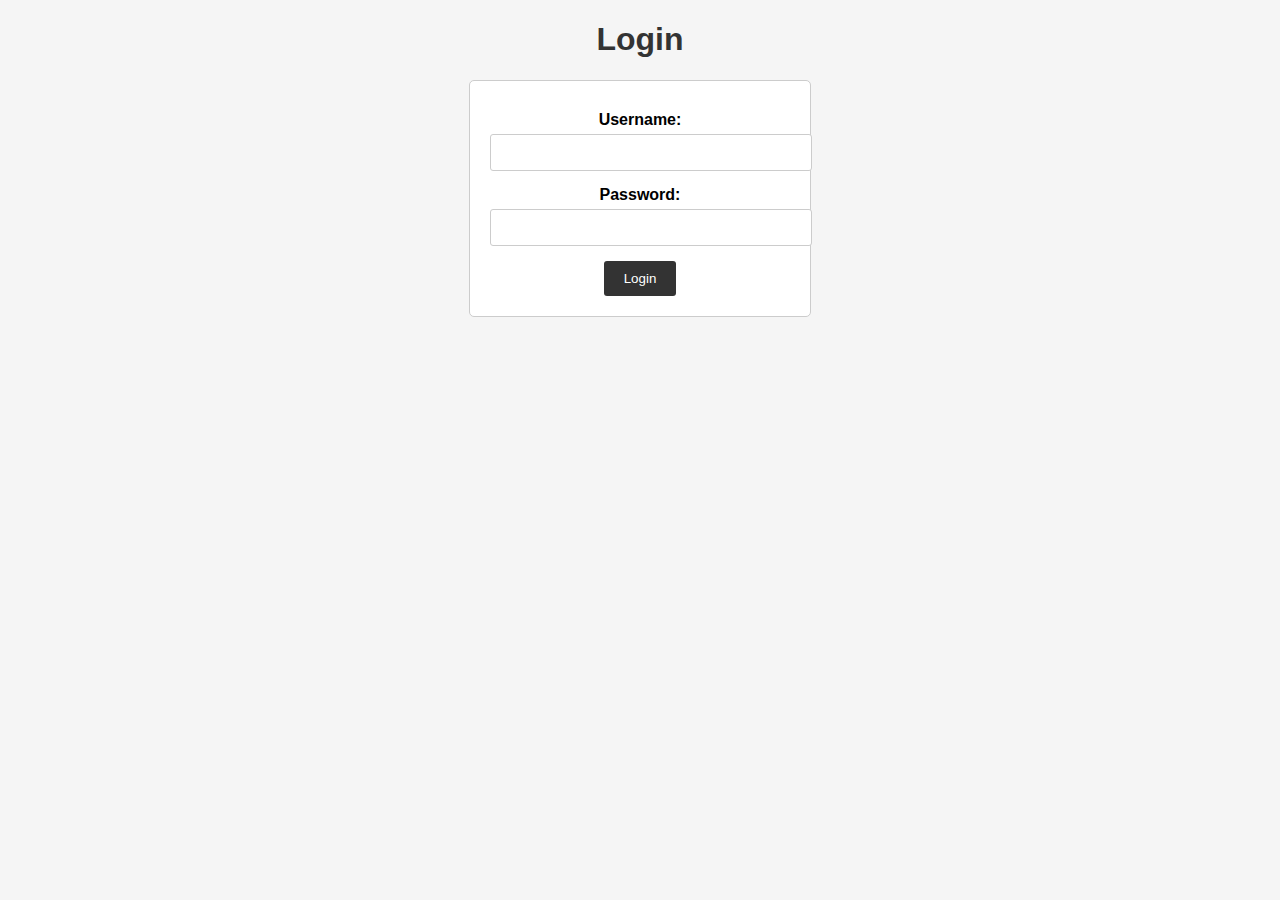
<file: src/main/resources/static/login.html>
<!DOCTYPE html>
<html>
<head>
    <meta charset="UTF-8">
    <meta name="viewport" content="width=device-width, initial-scale=1.0">
    <title>Registro e Login</title>
    <link rel="stylesheet" href="estilos/pagejs.css">

</head>
<body>

<h1>Login</h1>
<form id="loginForm" action="/login" method="post">
    <label for="loginUsername">Username:</label>
    <input type="text" id="loginUsername" name="loginUsername" required><br>
    <label for="loginPassword">Password:</label>
    <input type="password" id="loginPassword" name="loginPassword" required><br>
    <button type="submit">Login</button>
</form>

<script src="log.js"></script>
</body>
</html>
</file>
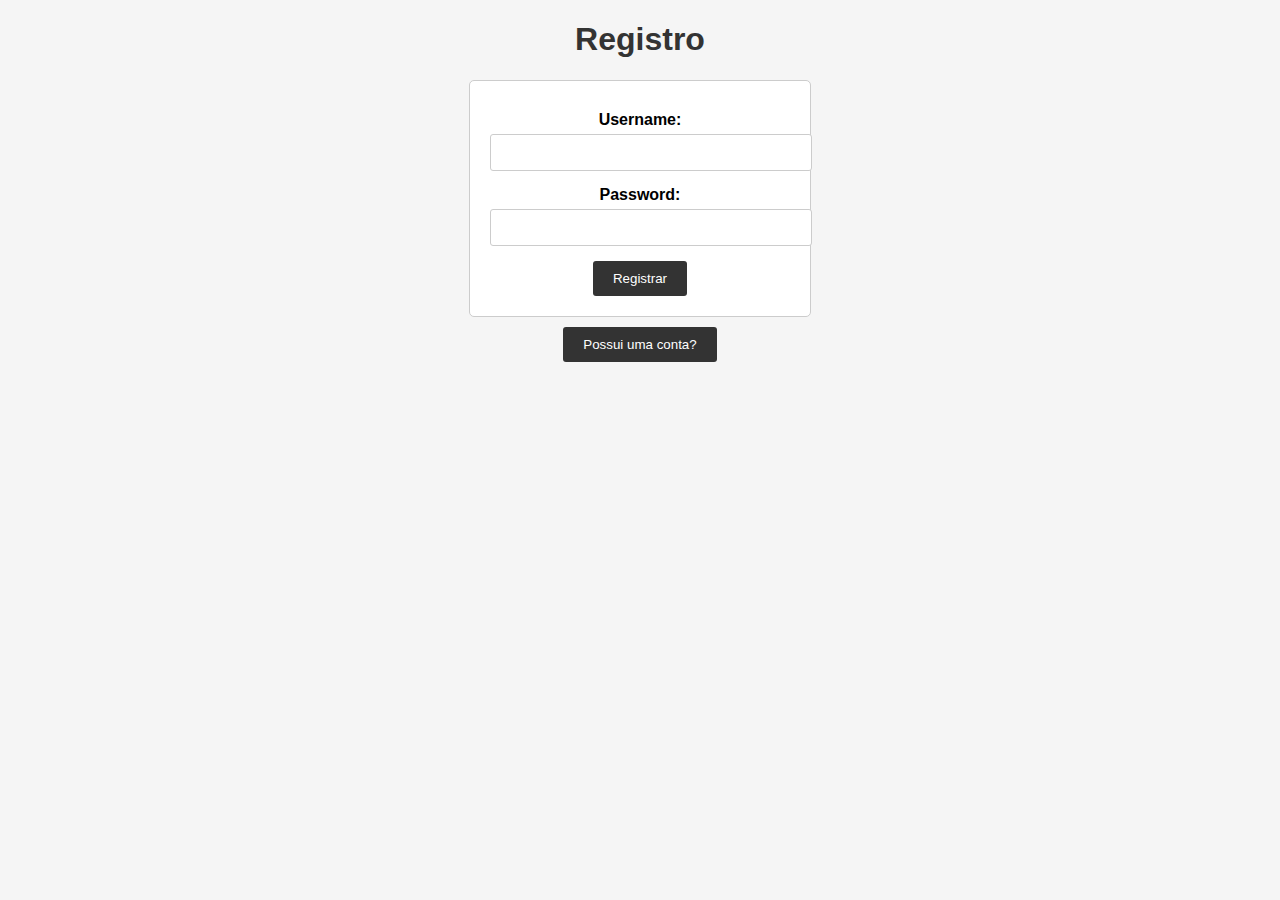
<file: src/main/resources/static/register.html>
<!DOCTYPE html>
<html>
<head>
    <meta charset="UTF-8">
    <meta name="viewport" content="width=device-width, initial-scale=1.0">
    <title>Registro e Login</title>
    <link rel="stylesheet" href="estilos/pagejs.css">

</head>
<body>
<h1>Registro</h1>
<form id="registerForm" action="/register" method="post">
    <label for="username">Username:</label>
    <input type="text" id="username" name="username" required><br>
    <label for="password">Password:</label>
    <input type="password" id="password" name="password" required><br>
    <button type="submit">Registrar</button>
</form>

<a href="login.html"><button>Possui uma conta?</button></a>

<script src="login.js"></script>
</body>
</html>
</file>
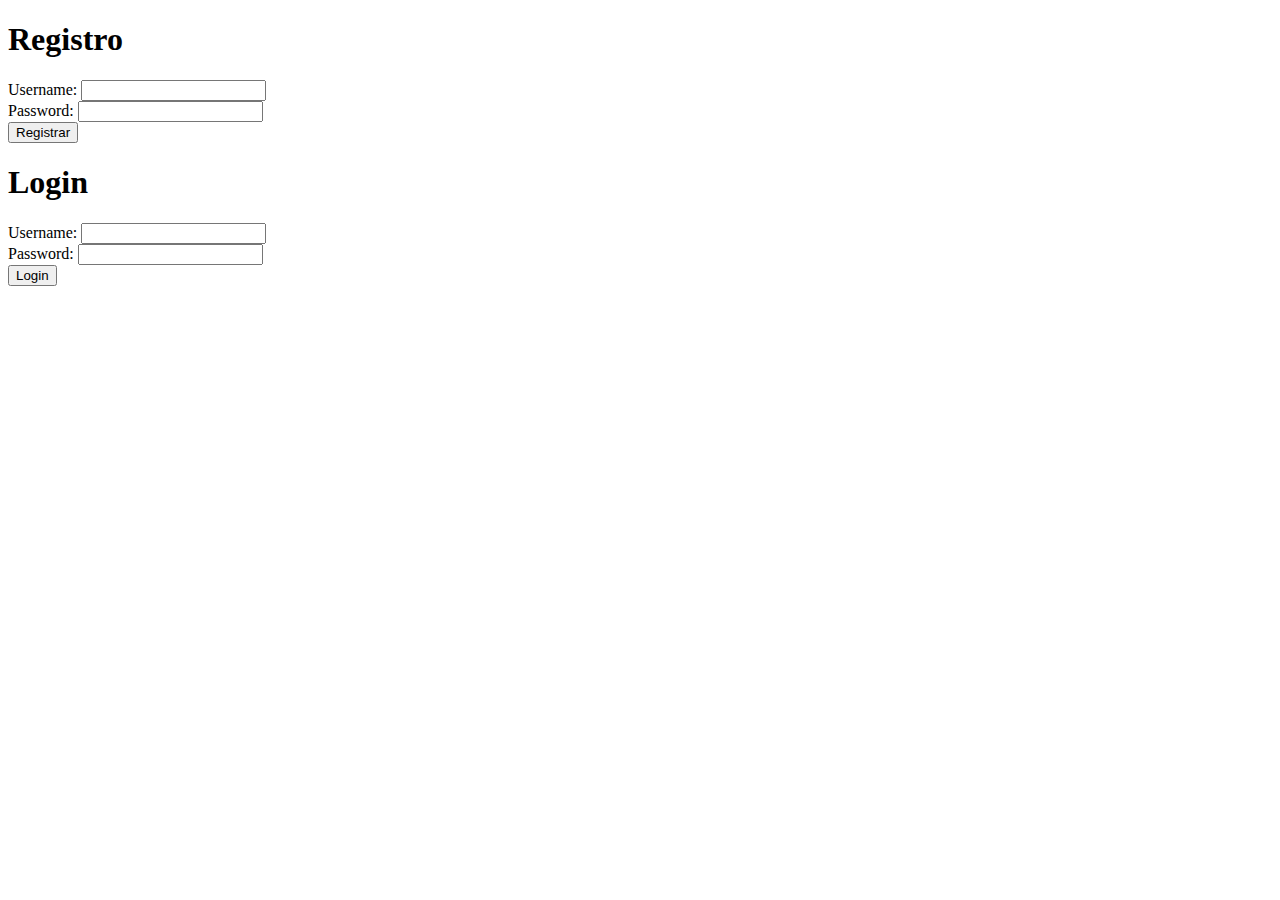
<file: src/main/resources/templates/Test.html>
<!DOCTYPE html>
<html>
<head>
    <meta charset="UTF-8">
    <title>Registro e Login</title>
</head>
<body>
<h1>Registro</h1>
<form id="registerForm">
    <label for="username">Username:</label>
    <input type="text" id="username" name="username" required><br>
    <label for="password">Password:</label>
    <input type="password" id="password" name="password" required><br>
    <button type="submit">Registrar</button>
</form>

<h1>Login</h1>
<form id="loginForm">
    <label for="loginUsername">Username:</label>
    <input type="text" id="loginUsername" name="loginUsername" required><br>
    <label for="loginPassword">Password:</label>
    <input type="password" id="loginPassword" name="loginPassword" required><br>
    <button type="submit">Login</button>
</form>

<script>
    // Dados de usuário registrados
    var users = [];

    document.getElementById("registerForm").addEventListener("submit", function(event) {
        event.preventDefault(); // Evita que o formulário seja enviado

        // Obtém os valores digitados pelo usuário
        var username = document.getElementById("username").value;
        var password = document.getElementById("password").value;

        // Verifica se o usuário já está registrado
        var userExists = users.some(function(user) {
            return user.username === username;
        });

        if (userExists) {
            alert("Usuário já registrado. Por favor, faça login.");
        } else {
            // Adiciona o novo usuário à lista de usuários registrados
            users.push({ username: username, password: password });
            alert("Registro bem-sucedido! Faça login com suas credenciais.");
            // Limpa os campos de entrada de texto
            document.getElementById("username").value = "";
            document.getElementById("password").value = "";
        }
    });

    document.getElementById("loginForm").addEventListener("submit", function(event) {
        event.preventDefault(); // Evita que o formulário seja enviado

        // Obtém os valores digitados pelo usuário
        var loginUsername = document.getElementById("loginUsername").value;
        var loginPassword = document.getElementById("loginPassword").value;

        // Verifica se as credenciais de login são válidas
        var user = users.find(function(user) {
            return user.username === loginUsername && user.password === loginPassword;
        });

        if (user) {
            alert("Login bem-sucedido! Bem-vindo, " + user.username + "!");
            // Redireciona para a página de sucesso ou realiza outras ações necessárias
        } else {
            alert("Credenciais inválidas. Tente novamente.");
            // Limpa os campos de entrada de texto
            document.getElementById("loginUsername").value = "";
            document.getElementById("loginPassword").value = "";
        }
    });
</script>
</body>
</html>
</file>
<file: src/main/resources/static/estilos/pagejs.css>
body {
    font-family: Arial, sans-serif;
    background-color: #f5f5f5;
    text-align: center;
}

h1 {
    color: #333;
}

form {
    background-color: #fff;
    border: 1px solid #ccc;
    border-radius: 5px;
    padding: 20px;
    width: 300px;
    margin: 0 auto;
    margin-top: 20px;
}

label {
    display: block;
    font-weight: bold;
    margin-top: 10px;
}

input {
    width: 100%;
    padding: 10px;
    margin: 5px 0;
    border: 1px solid #ccc;
    border-radius: 3px;
}

button {
    background-color: #333;
    color: #fff;
    border: none;
    border-radius: 3px;
    padding: 10px 20px;
    margin-top: 10px;
    cursor: pointer;
}

button:hover {
    background-color: #555;
}
</file>
